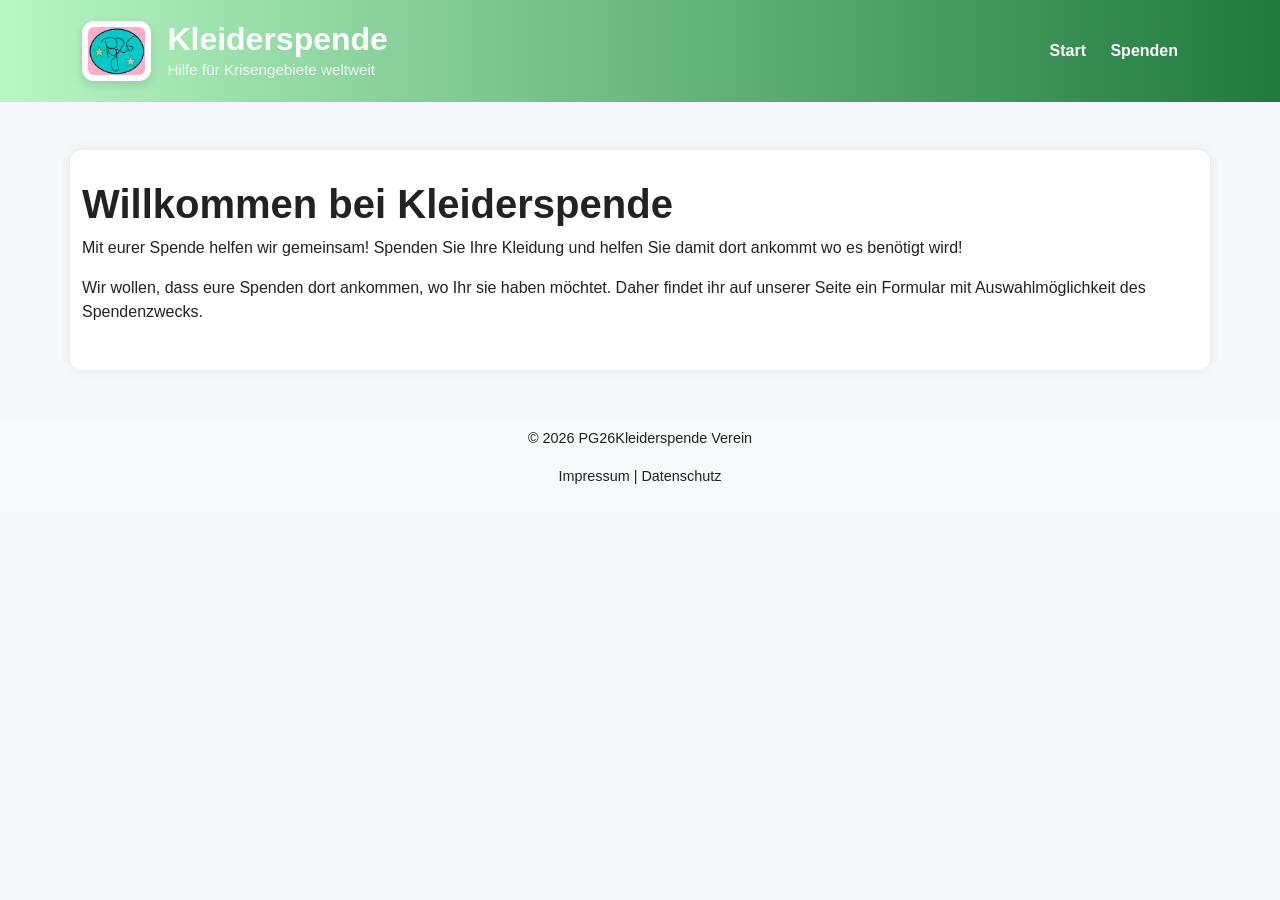
<file: index.html>
<!DOCTYPE html>
<html lang="de">
<head>
    <meta charset="UTF-8">
    <meta name="viewport" content="width=device-width, initial-scale=1.0">
    <title>Kleiderspende</title>
     <link href="https://cdn.jsdelivr.net/npm/bootstrap@5.3/dist/css/bootstrap.min.css" rel="stylesheet">
    <link rel="stylesheet" href="css/style.css">
</head>

<body>
    <header>
        <div class="container d-flex justify-content-between align-items-center flex-wrap">
                <div class="d-flex align-items-center">
                <img src="assets/logo.png" alt="Logo" height="60" class="me-3">
                <div>
                    <h1 class="mb-0">Kleiderspende</h1>
                    <small>Hilfe für Krisengebiete weltweit</small>
                </div>
                </div>
            <nav>
                <a href="index.html">Start</a>
                <a href="form.html">Spenden</a>
            </nav>

        </div>
    </header>
    <main class="container my-5">
        <h1>Willkommen bei Kleiderspende</h1>
        <p>Mit eurer Spende helfen wir gemeinsam! Spenden Sie Ihre Kleidung und helfen Sie damit dort ankommt wo es benötigt wird!</p>
        <p>Wir wollen, dass eure Spenden dort ankommen, wo Ihr sie haben möchtet. Daher findet ihr auf unserer Seite ein Formular mit Auswahlmöglichkeit des Spendenzwecks.</p>
        </main>
    <footer class="bg-light text-center p-2">
        <p>&copy; 2026 PG26Kleiderspende Verein</p>
        <p> Impressum | Datenschutz</p>
    </footer>


</body>

</html>
</file>
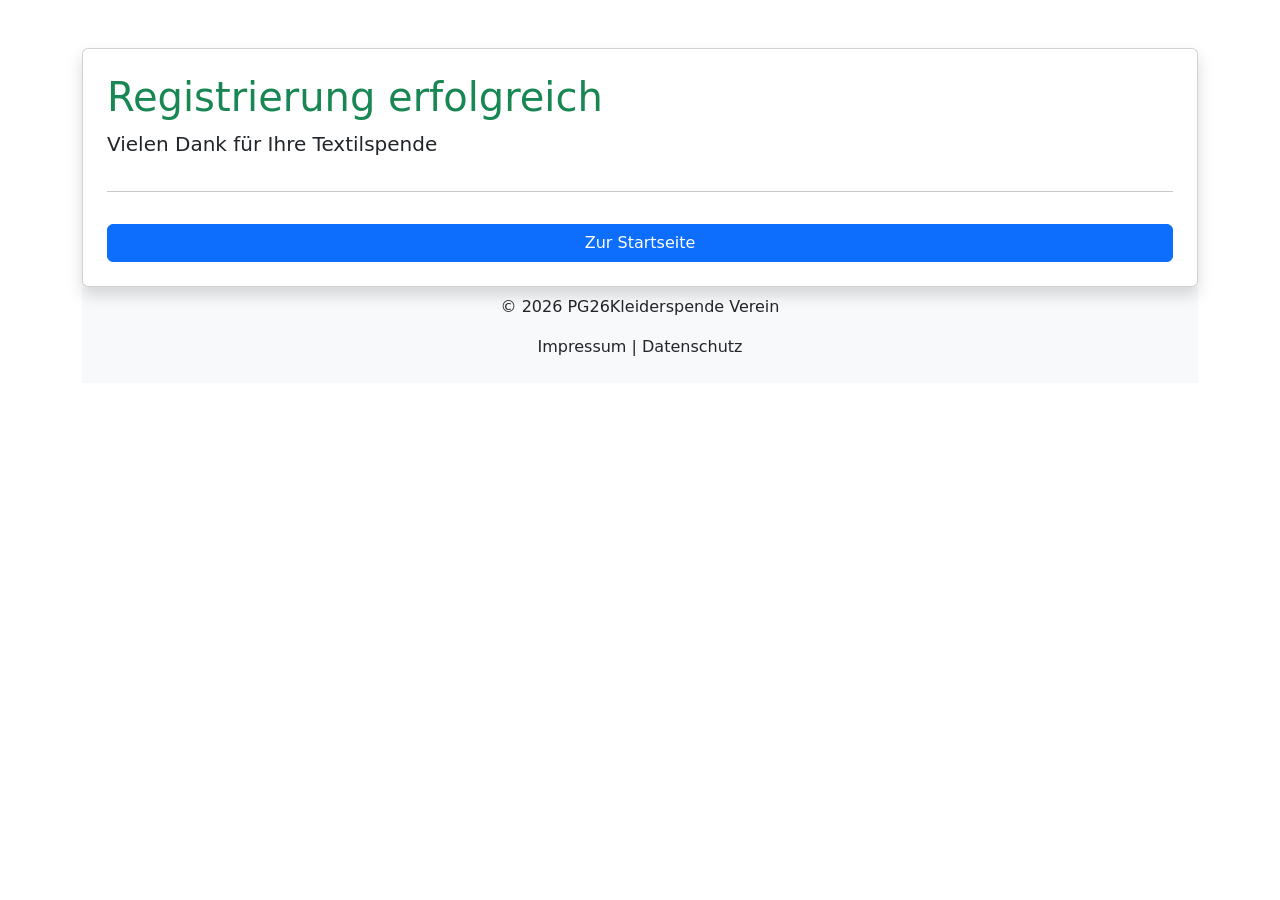
<file: confirm.html>
<!DOCTYPE html>
<html lang="de">
<head>
    <meta charset="UTF-8">
    <meta name="viewpport" content="width=device-width, initial-scal=1.0">
    <title> Bestätigung</title>
    <link href="https://cdn.jsdelivr.net/npm/bootstrap@5.3/dist/css/bootstrap.min.css" rel="stylesheet">
</head> 

<body class="container my-5">
    <div class="card shadow p-4">
        <h1 class="text-success">Registrierung erfolgreich</h1>
        <p class="lead"> Vielen Dank für Ihre Textilspende</p>
        <hr>
        <div id="ausgabe"></div>
        <a href="index.html" class="btn btn-primary mt-3">Zur Startseite</a>
    </div>
    <script>
        const art = localStorage.getItem("art");
        const adresse = localStorage.getItem("adresse");
        const kontakt = localStorage.getItem("kontakt");
        const kleidung = localStorage.getItem("kleidung");
        const krise = localStorage.getItem("krise");
        const datum = localStorage.getItem("datum");
        if (krise) {
            kriseText = krise.charAt(0).toUpperCase() + krise.slice(1);
        }
        let ortText = "";

        if (art === "geschaeftsstelle") {
            ortText = "Übergabe an der Geschäftsstelle";
        } else {

            ortText = adresse;
        }
        document.getElementById("ausgabe").innerHTML =
            `<p><strong>Art der Übergabe:</strong> ${art}</p>
             <p><strong>Ort:</strong> ${ortText}</p>
             <p><strong>Kontakt:</strong> ${kontakt}</p>
             <p><strong>Art der Textilien/Kleidung:</strong> ${kleidung}</p>
             <p><strong>Kriesengebiet:</strong> ${kriseText}</p>
             <p><strong>Datum / Uhrzeit:</strong> ${datum}</p>`;
    </script>
    <footer class="bg-light text-center p-2">
        <p>&copy; 2026 PG26Kleiderspende Verein</p>
        <p> Impressum | Datenschutz</p>
    </footer>
</body>
</html>
</file>
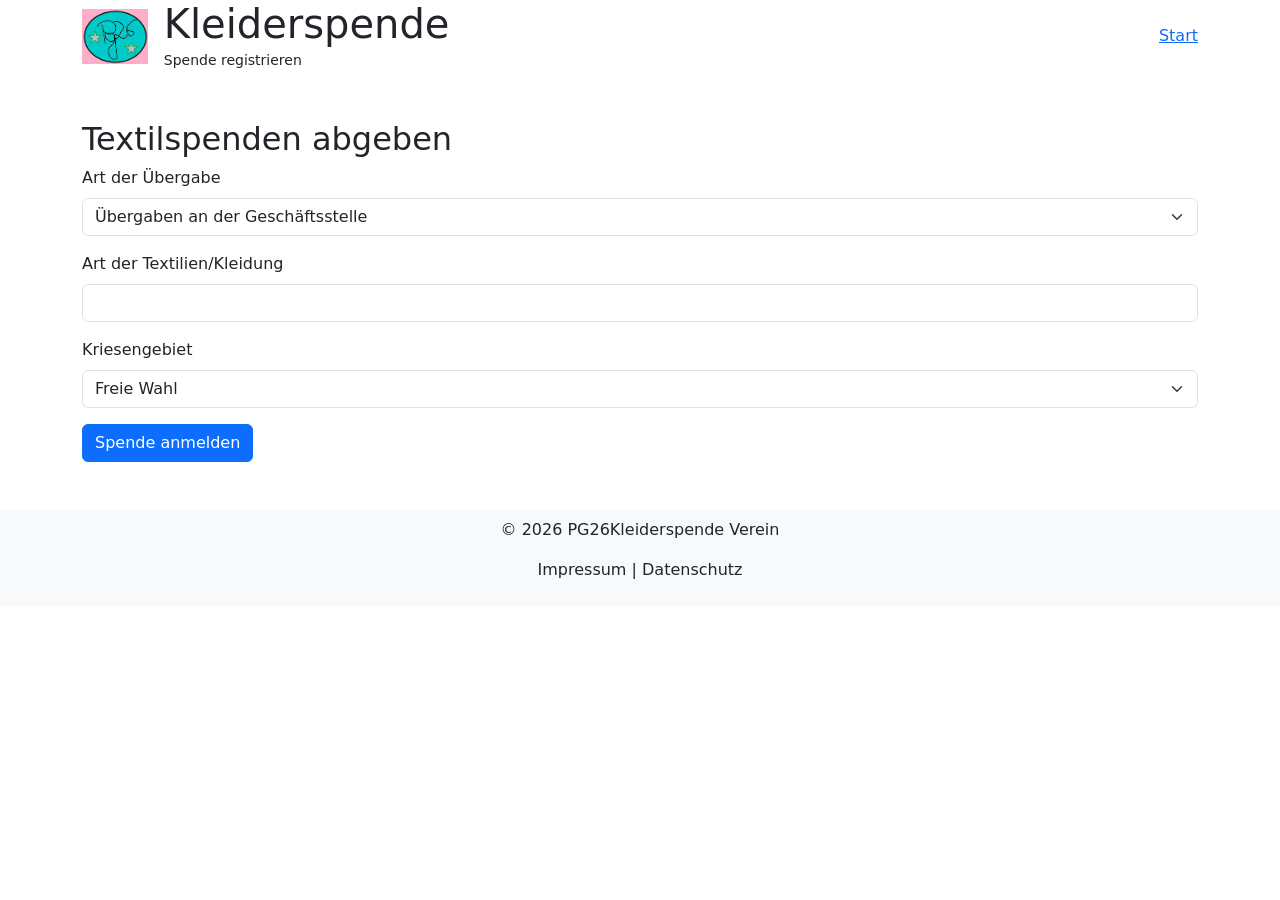
<file: form.html>
<!DOCTYPE html>
<html lang="de">
<head>
    <meta charset="UTF-8">
    <meta name="viewport" content="width=device-width, initial-scale=1.0">
    <title>Kleiderspende - Spenden abgeben</title>
    
    <link href="https://cdn.jsdelivr.net/npm/bootstrap@5.3/dist/css/bootstrap.min.css" rel="stylesheet">
    </head>
<body>
    <header>
        <div class="container d-flex justify-content-between align-items-center flex-wrap">
            <div class="d-flex align-items-center">
                <img src="assets/logo.png" alt="Logo" height="55" class="me-3">
                <div>
                    <h1 class="mb-0">Kleiderspende</h1>
                    <small>Spende registrieren</small>
                </div>
            </div>
            <nav>
                <a href="index.html">Start</a>
            </nav>
        </div>
    </header>
    <div class="container my-5">
        <h2> Textilspenden abgeben</h2>
        <form id="spendenForm">

            <div class="mb-3">
                <label class="form-label">Art der Übergabe</label>
                <select class="form-select" id="art">
                    <option value="geschaeftsstelle">Übergaben an der Geschäftsstelle</option>
                    <option value="abholung">Abholung bei Ihnen vor Ort</option>
                </select>
            </div>
            <div class="mb-3" id="kontaktFeld">
                <label class="form-label">Kontakt (Telefon oder E-Mail)</label>
                <input type="text" class="form-control" id="kontakt" placeholder="z. B. 0351 32 16 8... oder binichschondrin@aol.com">
            </div>
            <div class="mb-3" id="adresseFeld">
                <label class="form-label">Abholadresse (Postleitzahl - PLZ + Straße)</label>
                <input type="text" class="form-control" id="adresse" placeholder=" 01*** Musterstraße">
            </div>
            <div class="mb-3">
                <label class="form-label">Art der Textilien/Kleidung</label>
                <input type="text" class="form-control" id="kleidung" />
            </div>
            <div class="mb-3">
                <label class="form-label">Kriesengebiet</label>
                <select class="form-select" id="krise">
                    <option value="freieWahl">Freie Wahl</option>
                    <option value="afghanistan">Afghanistan</option>
                    <option value="deutschland">Deutschland - Obdachlosenhilfe</option>
                    <option value="iran">Iran</option>
                    <option value="syrien">Syrien</option>
                    <option value="ukraine">Ukraine</option>
                </select>
            </div>
            <button class="btn btn-primary">Spende anmelden</button>
        </form>
        <script src="js/script.js"></script>
    </div>
    <footer class="bg-light text-center p-2">
        <p>&copy; 2026 PG26Kleiderspende Verein</p>
        <p> Impressum | Datenschutz</p>
    </footer>
</body>
</html>
</file>
<file: css/style.css>
body {
    background-color: #f5f7fa;
    font-family: Arial, Helevetica, sans-serif;
    color: #222;
}
header {
    background: linear-gradient(90deg, #b7f7c4, #1f7a3d);
    color: white; 
    padding: 20px;
}
header h1 {
    margin: 0; 
    font-size: 2rem;
}
nav a {
    color: white; 
    text-decoration: none; 
    margin-right: 20px; 
    font-weight: bold; 
}
nav a:hover {
    text-decoration: underline; 
}
main {
    background: white; 
    padding: 30px;
    border-radius: 12px; 
    box-shadow: 0 0 12px rgba(0,0,0,0.08);
    margin-top: 30px; 
}
.btn-primary {
    border-radius: 10px;
    padding: 10px 20px;
}
footer {
    margin-top: 50px;
    padding: 20px; 
    background: #e9ecef;
    text-align: center; 
    font-size: 0.9rem;
}
@media (max-width: 768px) {
    header { text-align: center; }
    nav a {
        display: block;
        margin: 10px 0;
    }
    main {padding: 20px}
}
header img {
    border-radius: 12px;
    background: white;
    padding: 6px;
    box-shadow: 0 4px 10px rgba(0,0,0,0.12);
}
header small {
    color: rgba(255,255,255,0.85);
    font-size: 0.95rem;
}
h1, h2 {
    font-weight: bold;
}
form {
    background: white;
    padding: 30px;
    border-radius: 16px;
    box-shadow: 0 8px 18px rgba(0,0,0,0.08);
}
input,
select {
    padding: 10px;
    border-radius: 10px !important;
}
.btn-primary {
    background: #0d6efd;
    border: none;
    padding: 12px 24px;
    font-weight: bold;
    transition: 0.3s;
}
    .btn-primary:hover {
        transform: translateY(-2px);
        box-shadow: 0 8px 14px rgba(0,0,0,0.12);
    }
.card {
    border: none;
    border-radius: 16px;
}
</file>
